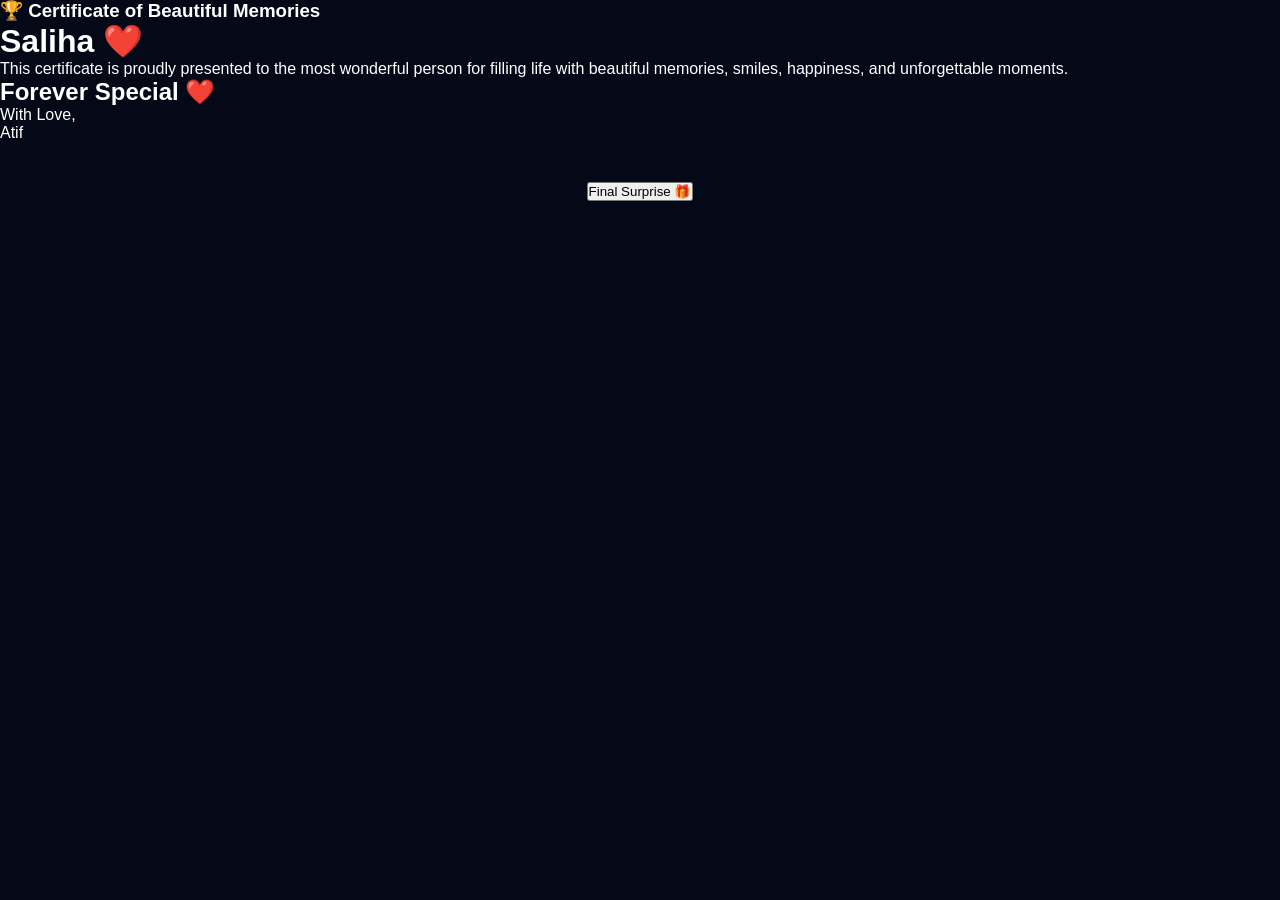
<file: certificate.html>
<!DOCTYPE html>
<html lang="en">
<head>
<meta charset="UTF-8">
<meta name="viewport" content="width=device-width, initial-scale=1.0">
<title>Memory Certificate ❤️</title>

<link rel="stylesheet" href="style.css">
</head>

<body class="certificate-body">

<div class="certificate">

<h3>🏆 Certificate of Beautiful Memories</h3>

<h1>Saliha ❤️</h1>

<p>

This certificate is proudly presented to

the most wonderful person for filling life

with beautiful memories, smiles, happiness,

and unforgettable moments.

</p>

<h2>Forever Special ❤️</h2>

<p class="sign">

With Love,<br>

Atif

</p>

</div>

<div style="text-align:center;margin-top:40px;">

<button onclick="location.href='finale.html'">

Final Surprise 🎁

</button>

</div>

</body>

</html>
</file>
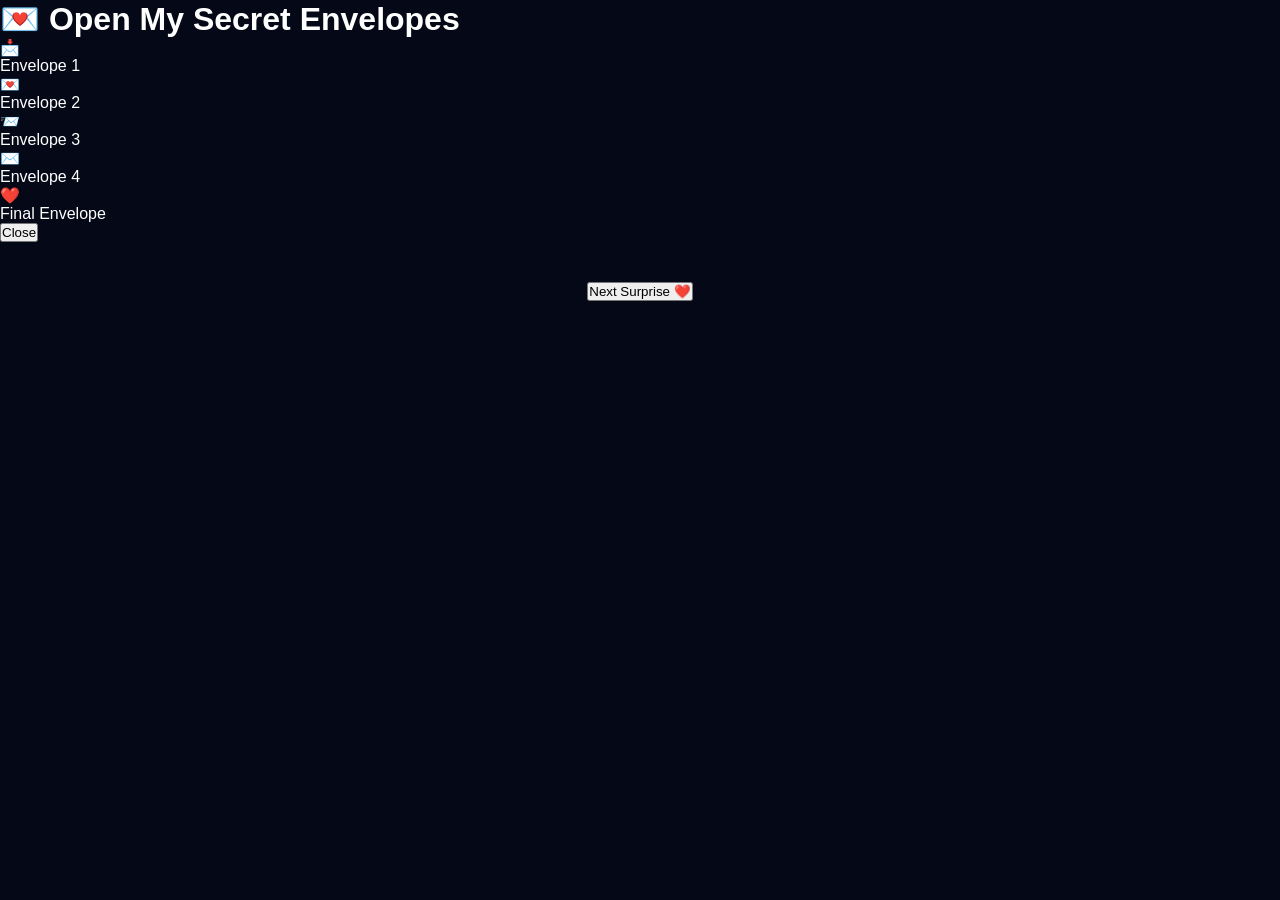
<file: envelopes.html>
<!DOCTYPE html>
<html lang="en">
<head>
<meta charset="UTF-8">
<meta name="viewport" content="width=device-width, initial-scale=1.0">

<title>Secret Envelopes ❤️</title>

<link rel="stylesheet" href="style.css">
</head>

<body class="envelope-body">

<h1>💌 Open My Secret Envelopes</h1>

<div class="envelope-grid">

<div class="envelope" onclick="openEnvelope(0)">
📩
<p>Envelope 1</p>
</div>

<div class="envelope" onclick="openEnvelope(1)">
💌
<p>Envelope 2</p>
</div>

<div class="envelope" onclick="openEnvelope(2)">
📨
<p>Envelope 3</p>
</div>

<div class="envelope" onclick="openEnvelope(3)">
✉️
<p>Envelope 4</p>
</div>

<div class="envelope" onclick="openEnvelope(4)">
❤️
<p>Final Envelope</p>
</div>

</div>

<div id="popup" class="popup">

<div class="popup-box">

<p id="popupText"></p>

<button onclick="closePopup()">
Close
</button>

</div>

</div>

<div style="text-align:center;margin-top:40px;">
<button onclick="location.href='certificate.html'">
Next Surprise ❤️
</button>
</div>

<script src="envelopes.js"></script>

</body>
</html>
</file>
<file: style.css>
/* ==========================
   GOOGLE FONTS
========================== */

*{
margin:0;
padding:0;
box-sizing:border-box;
}

body{
    font-family:'Poppins',sans-serif;
    background:#050816;
    color:#fff;
    overflow-x:hidden;
    overflow-y:auto;
    min-height:100vh;
    position:relative;
}

/* ==========================
BACKGROUND
========================== */

.background{

position:absolute;

width:100%;

height:100%;

background:
linear-gradient(135deg,#050816,#0d1b3d,#2d0b45,#590d82);

background-size:400% 400%;

animation:gradientMove 15s ease infinite;

z-index:-4;

}

.overlay{

position:absolute;

width:100%;

height:100%;

background:rgba(0,0,0,.35);

backdrop-filter:blur(3px);

z-index:-3;

}

/* ==========================
STARS
========================== */

.stars{

position:absolute;

width:100%;

height:100%;

background-image:

radial-gradient(white 1px, transparent 1px);

background-size:40px 40px;

opacity:.35;

animation:starsMove 60s linear infinite;

z-index:-2;

}

/* ==========================
MAIN CARD
========================== */

.container{

width:90%;

max-width:850px;

padding:60px;

border-radius:30px;

background:rgba(255,255,255,.08);

border:1px solid rgba(255,255,255,.18);

backdrop-filter:blur(25px);

box-shadow:

0 0 50px rgba(255,105,180,.15),

0 20px 60px rgba(0,0,0,.4);

text-align:center;

}

/* ==========================
TEXT
========================== */

.subtitle{

font-size:22px;

letter-spacing:3px;

color:#ffd6e8;

margin-bottom:20px;

text-transform:uppercase;

}

.title{

font-family:'Great Vibes',cursive;

font-size:90px;

color:white;

text-shadow:

0 0 15px #ff7ab6,

0 0 35px #ff4da6;

margin-bottom:20px;

}

.description{

font-size:20px;

color:#f5f5f5;

margin-bottom:50px;

}

/* ==========================
COUNTDOWN
========================== */

.countdown{

display:flex;

justify-content:center;

gap:25px;

flex-wrap:wrap;

}

.box{

width:130px;

height:130px;

background:rgba(255,255,255,.08);

border-radius:22px;

display:flex;

flex-direction:column;

justify-content:center;

align-items:center;

border:1px solid rgba(255,255,255,.15);

transition:.35s;

}

.box:hover{

transform:translateY(-8px) scale(1.05);

box-shadow:

0 0 25px rgba(255,105,180,.5);

}

.box span{

font-size:46px;

font-weight:700;

color:#ffffff;

}

.box p{

margin-top:10px;

font-size:16px;

letter-spacing:2px;

text-transform:uppercase;

color:#ffc9de;

}

/* ==========================
BOTTOM TEXT
========================== */

.bottom-text{

margin-top:45px;

font-size:18px;

color:#ffe5ef;

letter-spacing:1px;

}

/* ===========================
LOADER
=========================== */

#loader{

position:fixed;

top:0;

left:0;

width:100%;

height:100%;

background:#050816;

display:flex;

justify-content:center;

align-items:center;

z-index:99999;

transition:opacity 1s ease;

}

.loader-content{

text-align:center;

color:white;

}

.loader-content .heart{

font-size:70px;

animation:heartbeat 1.2s infinite;

margin-bottom:25px;

}

#typingText{

font-family:'Great Vibes',cursive;

font-size:48px;

color:white;

margin-bottom:30px;

min-height:60px;

}

.loading-bar{

width:300px;

height:8px;

background:rgba(255,255,255,.15);

border-radius:20px;

overflow:hidden;

margin:auto;

}

.loading-progress{

height:100%;

width:0%;

background:linear-gradient(90deg,#ff5ea8,#ff89c2);

animation:loading 4s linear forwards;

}

.loader-content p{

margin-top:20px;

letter-spacing:2px;

color:#ddd;

}

.hidden{

opacity:0;

visibility:hidden;

}
/* ===========================================
   PREMIUM BIRTHDAY WEBSITE
   style.css (Part 1/3)
=========================================== */

/* ---------- RESET ---------- */

*{
    margin:0;
    padding:0;
    box-sizing:border-box;
}

html{
    scroll-behavior:smooth;
}

body{
    font-family:'Poppins',sans-serif;
    background:#050816;
    color:#fff;
    overflow-x:hidden;
    overflow-y:auto;
    min-height:100vh;
    position:relative;
}
/* ---------- BACKGROUND ---------- */

.background{

    position:fixed;

    inset:0;

    background:linear-gradient(
        135deg,
        #050816,
        #121c3d,
        #351046,
        #6d136d
    );

    background-size:400% 400%;

    z-index:-5;

}

.overlay{

    position:fixed;

    inset:0;

    background:rgba(0,0,0,.35);

    backdrop-filter:blur(2px);

    z-index:-4;

}

.stars{

    position:fixed;

    inset:0;

    background-image:
        radial-gradient(white 1px, transparent 1px);

    background-size:35px 35px;

    opacity:.25;

    z-index:-3;

}

/* ---------- LOADER ---------- */

#loader{

    position:fixed;

    inset:0;

    display:flex;

    justify-content:center;

    align-items:center;

    background:#050816;

    z-index:9999;

}

.loader-content{

    text-align:center;

}

.loader-heart{

    font-size:75px;

    margin-bottom:20px;

}

#loaderTitle{

    font-family:'Great Vibes',cursive;

    font-size:54px;

    font-weight:400;

    margin-bottom:30px;

}

.loader-text{

    margin-top:20px;

    letter-spacing:2px;

    color:#dddddd;

}

.loading-bar{

    width:320px;

    max-width:90vw;

    height:8px;

    border-radius:20px;

    background:rgba(255,255,255,.15);

    overflow:hidden;

}

.loading-progress{

    width:0;

    height:100%;

    border-radius:20px;

    background:linear-gradient(
        90deg,
        #ff6fa8,
        #ff95cb
    );

}

/* ---------- MAIN CONTAINER ---------- */

.container{
    width:100%;
    min-height:100vh;
    display:flex;
    justify-content:center;
    align-items:flex-start;
    padding:40px 20px;
}
/* ---------- GLASS CARD ---------- */

.glass-card{

    width:min(900px,95%);

    padding:60px;

    border-radius:35px;

    background:rgba(255,255,255,.08);

    backdrop-filter:blur(22px);

    border:1px solid rgba(255,255,255,.15);

    box-shadow:
        0 20px 60px rgba(0,0,0,.35),
        0 0 30px rgba(255,105,180,.15);

    text-align:center;

}

/* ---------- TEXT ---------- */

.tag{

    display:inline-block;

    padding:10px 22px;

    border-radius:30px;

    background:rgba(255,255,255,.12);

    font-size:15px;

    letter-spacing:2px;

    margin-bottom:25px;

}

.subtitle{

    font-size:20px;

    color:#ffd9ea;

    margin-bottom:12px;

}

.title{

    font-family:'Great Vibes',cursive;

    font-size:88px;

    font-weight:400;

    margin-bottom:20px;

    color:#fff;

}

.description{

    font-size:18px;

    color:#ececec;

    line-height:1.8;

    max-width:650px;

    margin:auto;

}

/* ===========================================
   style.css (Part 2/3)
=========================================== */

/* ---------- COUNTDOWN ---------- */

.countdown{

    display:flex;

    justify-content:center;

    align-items:center;

    gap:22px;

    flex-wrap:wrap;

    margin-top:45px;

}

.time-box{

    width:140px;

    height:140px;

    border-radius:28px;

    background:rgba(255,255,255,.08);

    border:1px solid rgba(255,255,255,.15);

    backdrop-filter:blur(18px);

    display:flex;

    flex-direction:column;

    justify-content:center;

    align-items:center;

    transition:.4s;

    cursor:default;

}

.time-box:hover{

    transform:translateY(-8px) scale(1.05);

    border-color:#ff8fc4;

    box-shadow:
        0 0 35px rgba(255,105,180,.35);

}

.time-box span{

    font-size:48px;

    font-weight:700;

    color:#ffffff;

}

.time-box small{

    margin-top:10px;

    font-size:14px;

    text-transform:uppercase;

    letter-spacing:2px;

    color:#ffd9ea;

}

/* ---------- MESSAGE ---------- */

.bottom-message{

    margin-top:45px;

    font-size:18px;

    color:#ffe7f2;

    letter-spacing:1px;

}

/* ---------- MUSIC BUTTON ---------- */

#musicBtn{

    margin-top:35px;

    padding:15px 34px;

    border:none;

    border-radius:40px;

    background:linear-gradient(
        135deg,
        #ff5ea8,
        #ff8dc5
    );

    color:white;

    font-size:16px;

    font-weight:600;

    cursor:pointer;

    transition:.35s;

    box-shadow:
        0 10px 25px rgba(255,94,168,.35);

}

#musicBtn:hover{

    transform:translateY(-4px);

    box-shadow:
        0 18px 35px rgba(255,94,168,.45);

}

/* ---------- FLOATING CONTAINERS ---------- */

#hearts-container,
#petals-container{

    position:fixed;

    inset:0;

    pointer-events:none;

    overflow:hidden;

}

/* ---------- CURSOR GLOW ---------- */

#cursorGlow{

    position:fixed;

    width:180px;

    height:180px;

    border-radius:50%;

    pointer-events:none;

    transform:translate(-50%,-50%);

    background:radial-gradient(
        circle,
        rgba(255,110,180,.25),
        transparent 70%
    );

    z-index:1;

}

/* ---------- SCROLLBAR ---------- */

::-webkit-scrollbar{

    width:8px;

}

::-webkit-scrollbar-thumb{

    background:#ff79b8;

    border-radius:20px;

}

::-webkit-scrollbar-track{

    background:#101424;

}

/* ===========================================
   style.css (Part 3/3)
   FINAL
=========================================== */

/* ---------- Decorative Glow ---------- */

.glass-card::before{

    content:"";

    position:absolute;

    top:-120px;

    left:-120px;

    width:250px;

    height:250px;

    background:radial-gradient(
        circle,
        rgba(255,255,255,.18),
        transparent 70%
    );

    border-radius:50%;

    pointer-events:none;

}

.glass-card{
    margin:40px auto;

}

/* ---------- Decorative Border ---------- */

.glass-card::after{

    content:"";

    position:absolute;

    inset:0;

    border-radius:35px;

    padding:1px;

    background:linear-gradient(
        135deg,
        rgba(255,255,255,.25),
        transparent,
        rgba(255,255,255,.15)
    );

    -webkit-mask:
        linear-gradient(#fff 0 0) content-box,
        linear-gradient(#fff 0 0);

    -webkit-mask-composite:xor;

            mask-composite:exclude;

    pointer-events:none;

}

/* ---------- Selection ---------- */

::selection{

    background:#ff6cae;

    color:white;

}

/* ---------- Images ---------- */

img{

    max-width:100%;

    display:block;

}

/* ---------- Buttons ---------- */

button{

    font-family:'Poppins',sans-serif;

}

/* ---------- Links ---------- */

a{

    color:inherit;

    text-decoration:none;

}

/* ---------- Utility ---------- */

.hidden{

    display:none !important;

}

.fade{

    opacity:0;

    transition:.6s;

}

.show{

    opacity:1;

}

/* ---------- Footer Text ---------- */

.credit{

    position:fixed;

    bottom:15px;

    left:50%;

    transform:translateX(-50%);

    font-size:13px;

    color:rgba(255,255,255,.45);

    letter-spacing:2px;

}

/* ---------- Mobile ---------- */

@media(max-width:900px){

    .glass-card{

        padding:40px 25px;

    }

    .title{

        font-size:62px;

    }

    .subtitle{

        font-size:18px;

    }

}

@media(max-width:650px){

    body{

        overflow:auto;

    }

    .countdown{

        gap:14px;

    }

    .time-box{

        width:110px;

        height:110px;

    }

    .time-box span{

        font-size:34px;

    }

    .description{

        font-size:16px;

    }

    .bottom-message{

        font-size:15px;

    }

    #musicBtn{

        width:100%;

    }

}

@media(max-width:480px){

    .title{

        font-size:48px;

    }

    .subtitle{

        font-size:16px;

    }

    .tag{

        font-size:12px;

    }

    .glass-card{

        border-radius:25px;

        padding:25px 18px;

    }

}

/* PIN SECTION */

#pinSection{
    display:none;
    width:100%;
    margin-top:40px;
    justify-content:center;
}

.pin-card{

    max-width:500px;
    margin:auto;

    padding:40px;

    border-radius:25px;

    background:rgba(255,255,255,.08);

    backdrop-filter:blur(20px);

    text-align:center;
}

.pin-card input{

    width:220px;

    padding:15px;

    font-size:22px;

    text-align:center;

    letter-spacing:8px;

    text-transform:uppercase;

    border:none;

    border-radius:15px;

    outline:none;
}

.pin-card button{

    margin-top:20px;

    padding:14px 35px;

    border:none;

    border-radius:30px;

    cursor:pointer;

    font-size:18px;
}

#pinMessage{

    margin-top:15px;

    color:#ffd6e8;
}
</file>
